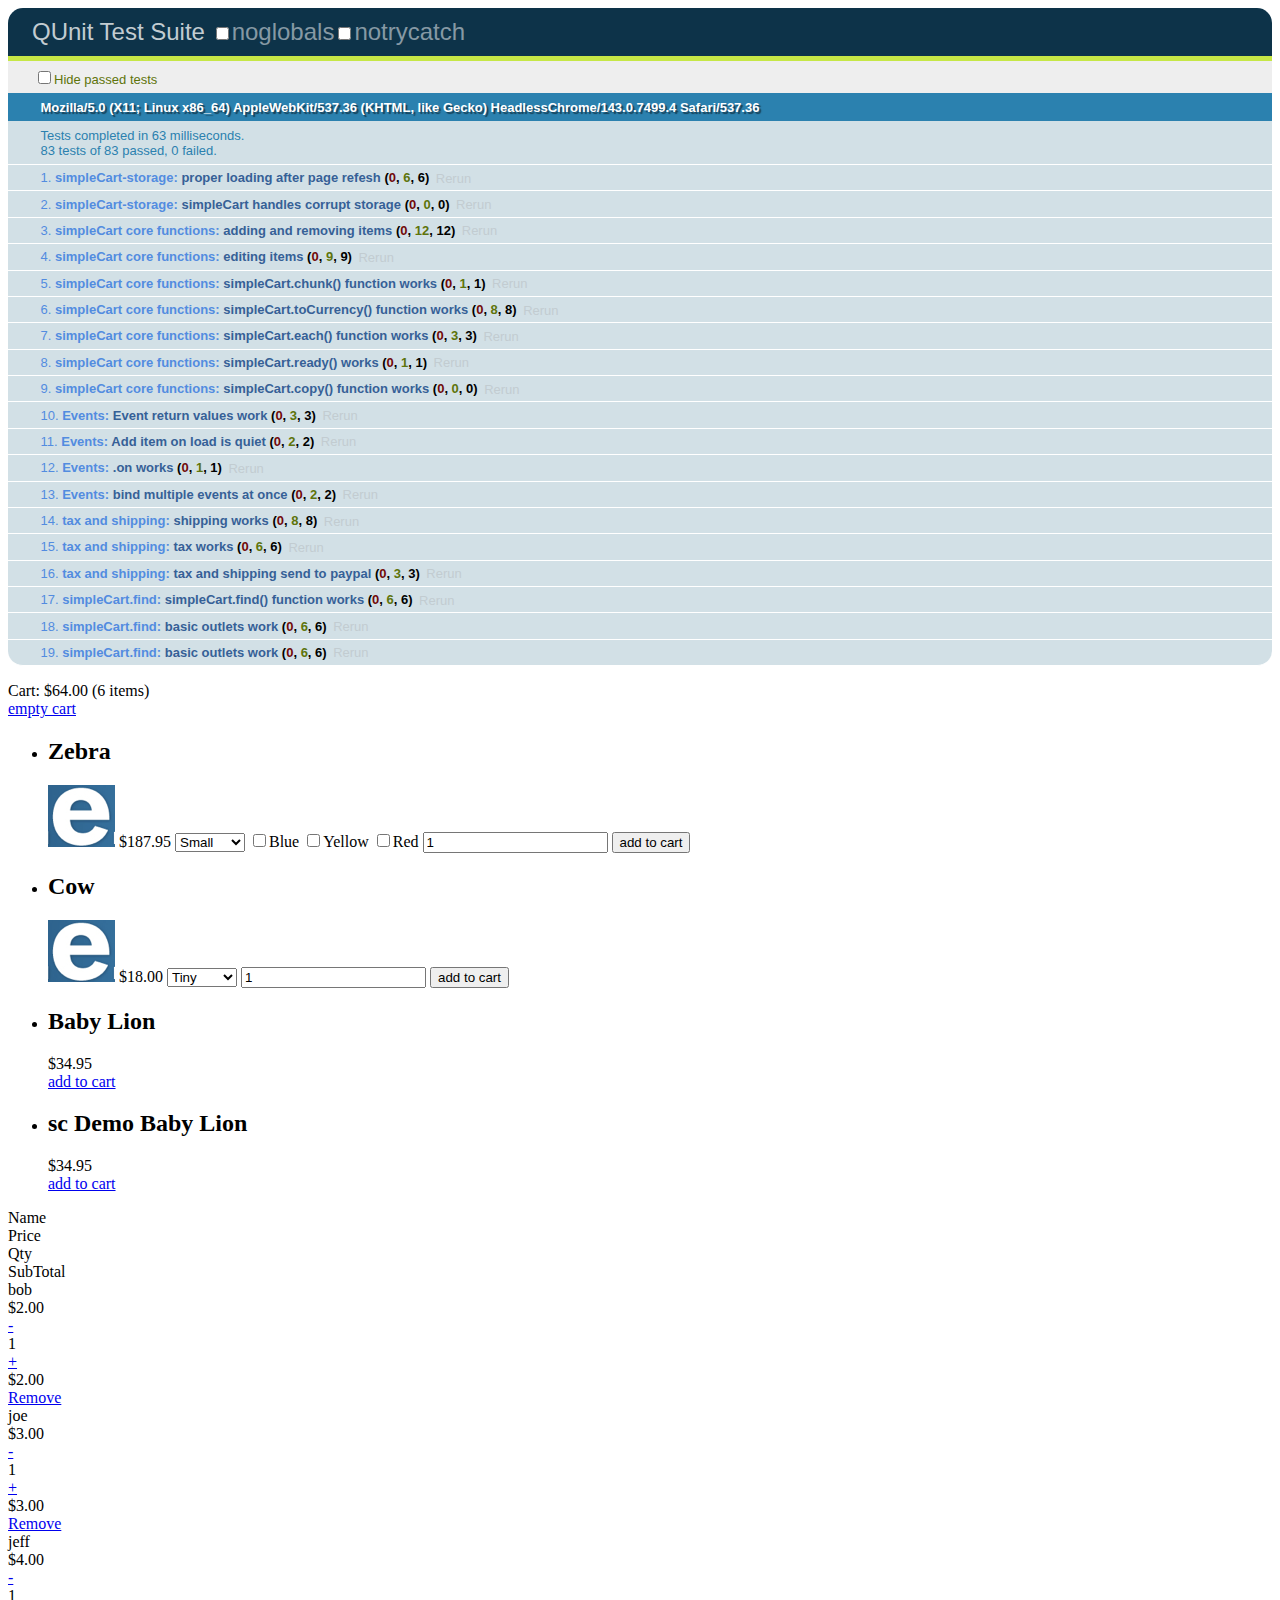
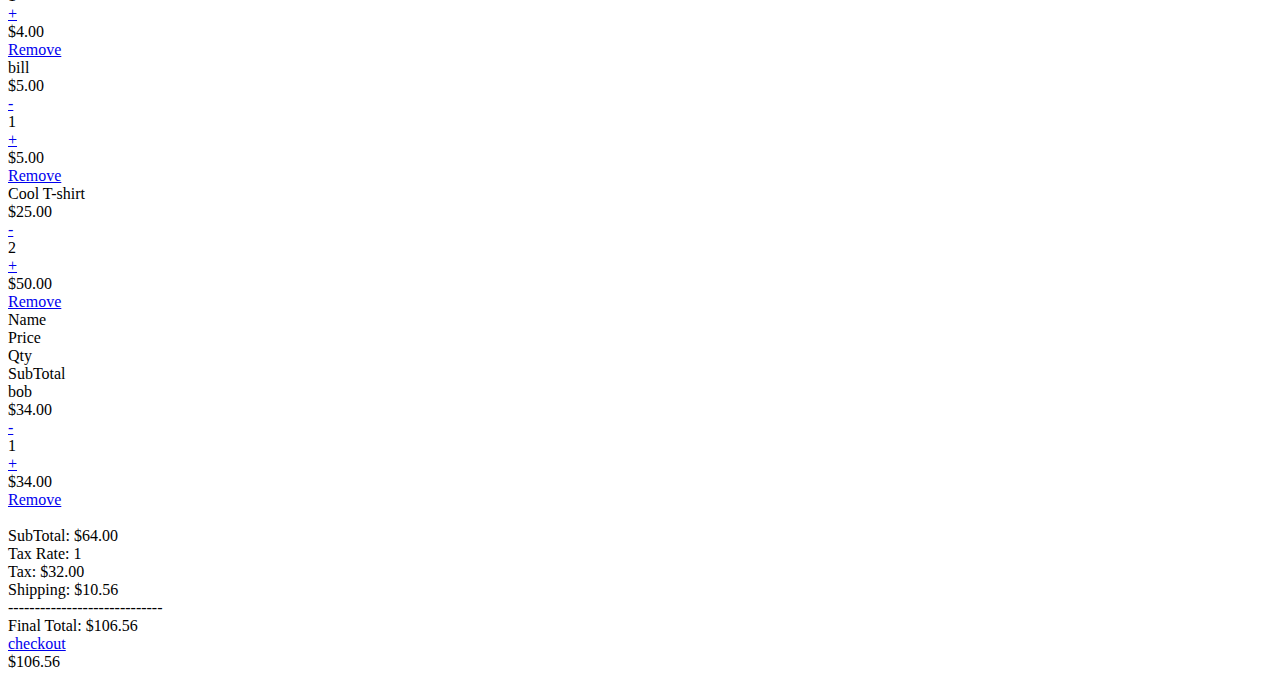
<file: wojodesign-simplecart-js-51a9a38/test/index.html>
<!DOCTYPE html>  
<html>  
<head>  
    <title>simpleCart(js) - QUnit Test Suite</title>  
    <link rel="stylesheet" href="css/qunit.css" type="text/css" media="screen">  

	<script>/*<![CDATA[*/!window.QUnit && document.write('<script src="inc/qunit.js"><\/script>')/*]]>*/</script>
	<script src="http://swarm.simplecartjs.com/js/inject.js"></script>
	
    <!-- Your project file goes here -->  
	<script>/*<![CDATA[*/
	
	if( QUnit.urlParams.lib && QUnit.urlParams.ver ){
		document.write('<script src="https://ajax.googleapis.com/ajax/libs/'+ 
					QUnit.urlParams.lib + '/' + 
					QUnit.urlParams.ver + '/' + 
					QUnit.urlParams.lib + '.js"><\/script>');
	} else {
		document.write('<script src="inc/jquery.1.6.1.min.js"><\/script>');
	}
	
	if( QUnit.urlParams.commit ){
		document.write('<script src="inc/get-raw-javascript.php?file=https://raw.github.com/wojodesign/simplecart-js/'+ QUnit.urlParams.commit +'/simpleCart.js"><\/script>');
		document.write('<script src="inc/get-raw-javascript.php?file=https://raw.github.com/wojodesign/simplecart-js/'+ QUnit.urlParams.commit +'/test/test.core.js"><\/script>');
	} else {
		document.write('<script src="../simpleCart.js"><\/script>');
		document.write('<script type="text/javascript" src="test.core.js"><\/script>');
	}
	/*]]>*/</script>

	
	<style >

	 	.itemContainer{
			width:100%;
			float:left;
		}

		.itemContainer div{
			float:left;
			margin: 5px 20px 5px 20px ;
		}

		.itemContainer a{
			text-decoration:none;
		}

		.cartHeaders{
			width:100%;
			float:left;
		}

		.cartHeaders div{
			float:left;
			margin: 5px 20px 5px 20px ;
		}


	</style>


</head>  
<body>  
	
	<h1 id="qunit-header">QUnit Test Suite</h1>  
    <h2 id="qunit-banner"></h2>  
    <div id="qunit-testrunner-toolbar"></div>  
    <h2 id="qunit-userAgent"></h2>  
    <ol id="qunit-tests"></ol>
	
	<p>
	Cart: <span class="simpleCart_total"></span> (<span id="simpleCart_quantity" class="simpleCart_quantity"></span> items)
	<br />
	<a href="javascript:;" class="simpleCart_empty">empty cart</a>
	<br />
	</p>


	<ul>
		<li class="simpleCart_shelfItem">
			<h2 class="item_name">Zebra</h2>
			<img class="item_thumb" src="e.png" />
			<span class="item_price">$187.95</span>
			<select class="item_Size">
				<option value="Small">Small</option>
				<option value="Medium">Medium</option>
				<option value="Large">Large</option>	
			</select>	
			
			<input type="checkbox" class="item_color" value="Blue"/><label>Blue</label>
			<input type="checkbox" class="item_color" value="Yellow"/><label>Yellow</label>
			<input type="checkbox" class="item_color" value="Red"/><label>Red</label>
			
			<input type="hidden" class="item_shipping" value="20" />	
			<input type="text" class="item_quantity" value="1" />
			<input type="button" class="item_add" value="add to cart" />
		</li>


		<li class="simpleCart_shelfItem">
			<h2 class="item_name">Cow</h2>
			<img class="item_thumb" src="e.png" />
			<span class="item_price">$18.00</span>
			<select class="item_Size">
				<option value="Tiny">Tiny</option>
				<option value="Medium">Medium</option>
				<option value="Bull">Bull</option>	
			</select>		
			<input type="text" class="item_quantity" value="1" />
			<input type="button" class="item_add" value="add to cart" />
		</li>



		<li>
			<h2>Baby Lion</h2>
			<div>$34.95</div>
			<a href="javascript:;" onclick="simpleCart.add({name:'baby lion', price: 34.95,size:'tiny',thumb:'e.png'});" >add to cart</a>
		</li>
		
		<li>
			<h2>sc Demo Baby Lion</h2>
			<div>$34.95</div>
			<a href="javascript:;" onclick="sc_demo.add({name:'baby lion', price: 34.95,size:'tiny',thumb:'e.png'});" >add to cart</a>
		</li>

	</ul>

	<div class="simpleCart_items" >
	</div>


	<div class="sc_demo_items" >
	</div>

	<br />
	SubTotal: <span id="simpleCart_total" class="simpleCart_total"></span> <br />
	Tax Rate: <span id="simpleCart_taxRate" class="simpleCart_taxRate"></span> <br />
	Tax: <span id="simpleCart_tax" class="simpleCart_tax"></span> <br />
	Shipping: <span id="simpleCart_shipping" class="simpleCart_shipping"></span> <br />
	-----------------------------<br />
	Final Total: <span id="simpleCart_grandTotal" class="simpleCart_grandTotal"></span> <br />

	<a href="javascript:;" class="simpleCart_checkout">checkout</a>	
	
	<div id="test_id"></div>
    
</body>  
</html>
</file>
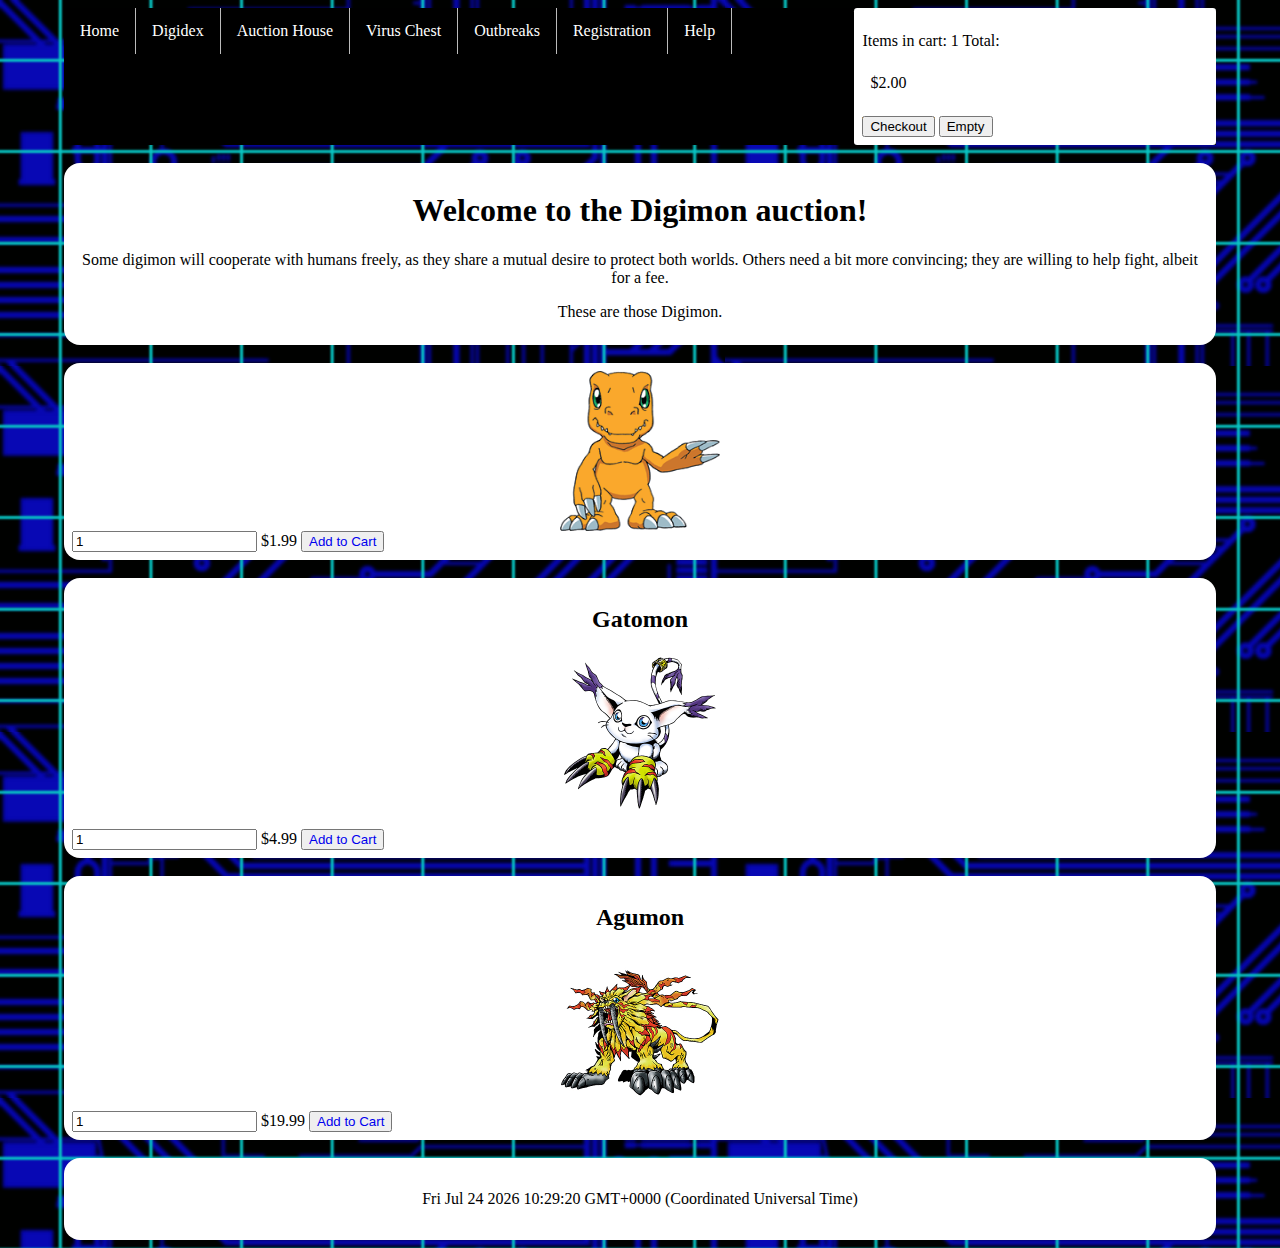
<file: digiauction.html>
<!doctype html>
<html>
	<head>
		<title>DigimonGO Auction House</title>
		
		<link rel="stylesheet" type="text/css" href="stylesheets/DigimonGO.css">
		<script src="scripts/digiscripts.js"></script>
		<script src="scripts/simpleCart.js"></script>
		<script src="scripts/simpleCart.min.js"></script>
		<script src="https://ajax.googleapis.com/ajax/libs/jquery/3.1.1/jquery.min.js"></script>
		<script type="text/javascript">
		simpleCart.checkoutTo = PayPal;
		simpleCart.email = "you@yours.com";
		</script>
		
	</head>
<body>
	<nav>
			<ul>
				<li><a href="index.html">Home</a></li>
				<li><a href="digidex.html">Digidex</a></li>
				<li><a href="digiauction.html">Auction House</a></li>
				<li><a href="digivirus.html">Virus Chest</a></li>
				<li><a href="digioutbreaks.html">Outbreaks</a></li>
				<li><a href="application.html">Registration</a></li>
				<li><a href="digihelp.html">Help</a></li>
				
			<div class="cart" class="simpleCart_total">
				<p>Items in cart: <span class="simpleCart_quantity"></span> Total:
				<div class="simpleCart_total"></div></p>
				<a href="javascript:;" class="simpleCart_checkout"><button>Checkout</button></a>
				<a href="javascript:;" class="simpleCart_empty"><button>Empty</button></a>
			</div>
			</ul>
		</nav>
			
			<br>
		<article>
			<header>
				<h1>Welcome to the Digimon auction!</h1>
			</header>
			
			<p>Some digimon will cooperate with humans freely, as they share a mutual desire to protect both worlds. Others need a bit more convincing; they are willing to help fight, albeit for a fee.</p> 
			<p>These are those Digimon. </p>
		</article>
			<br>
		
		<div class="simpleCart_shelfItem">
			
			<img src="images/auctions/Agumon.gif" class="item_thumb" />
			<input type="text" value="1" class="item_Quantity">
			<span class="item_price">$1.99</span>
			<button><a class="item_add" href="javascript:;"> Add to Cart </a></button>
		</div>
			<br>
		
		<div class="simpleCart_shelfItem">
		<h2 class="item_name"> Gatomon</h2>
			<img src="images/auctions/Gatomon.jpg" class="item_thumb" />
			
			<p> </p>
			<input type="text" value="1" class="item_Quantity">
			<span class="item_price">$4.99</span>
			<button><a class="item_add" href="javascript:;"> Add to Cart </a></button>
		</div>
			<br>
		
		<div class="simpleCart_shelfItem">
			<h2 class="item_name"> Agumon </h2>
			<img src="images/auctions/SaberLeomon.jpg" class="item_thumb" />
			<input type="text" value="1" class="item_Quantity">
			<span class="item_price">$19.99</span>
			<button><a class="item_add" href="javascript:;"> Add to Cart </a></button>
		</div>
			<br>
			
	<footer>
	<p id="date"></p>
	
	<script>
		document.getElementById("date").innerHTML = Date();
	</script>
	</footer>
	</body>
</html>
</file>
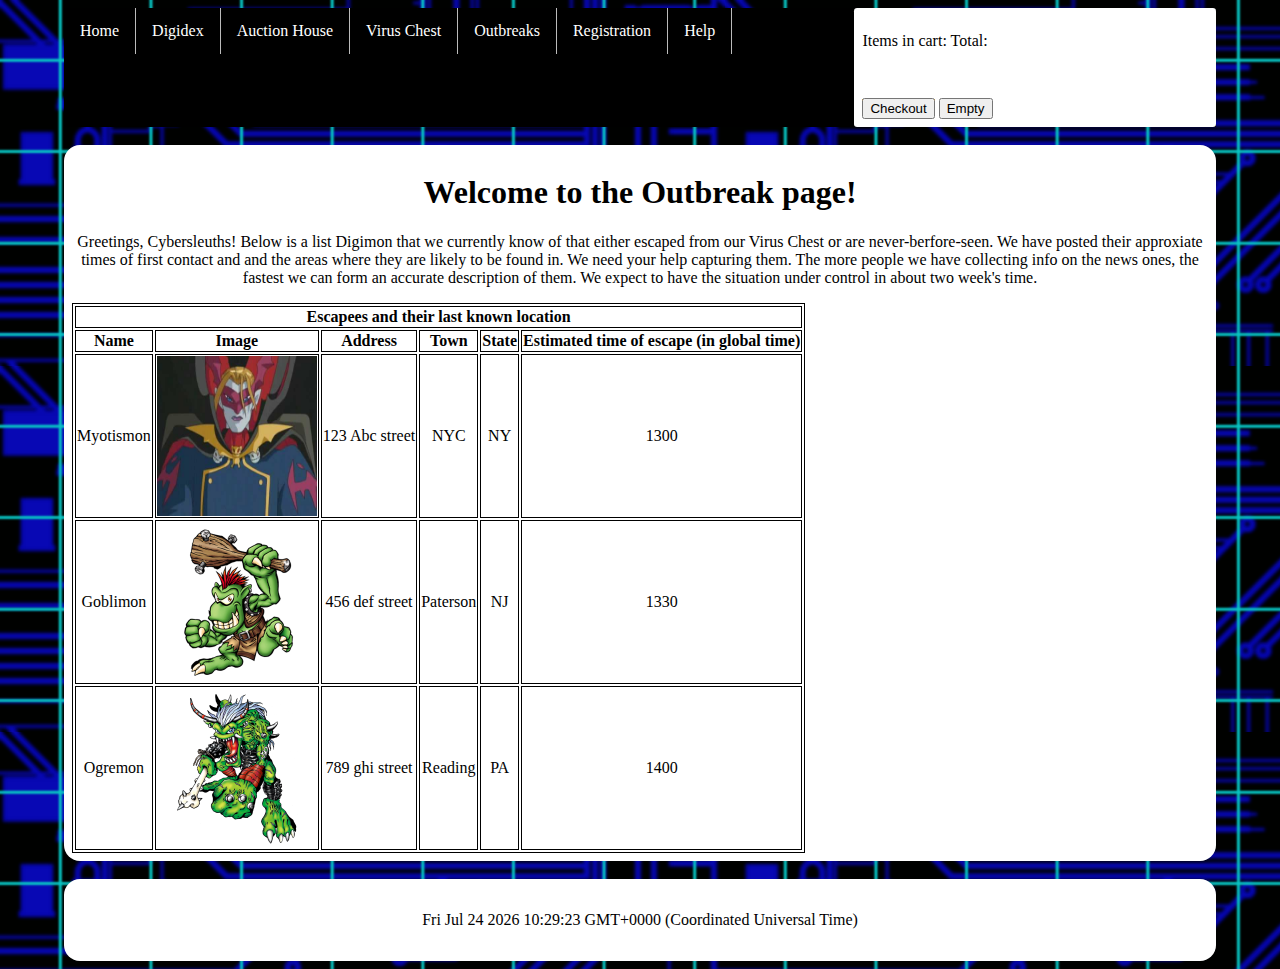
<file: digioutbreaks.html>
<!doctype html>
<html>
	<head>
		<title>List of digimon in the wild</title>
		<link rel="stylesheet" type="text/css" href="stylesheets/DigimonGO.css">
		<script src="scripts/digiscripts.js"></script>
		<script src="scripts/simpleCart.js"></script>
		<script src="scripts/modernizr.custom.05819.js"></script>
	</head>

<body>
		<nav>
			<ul>
				<li><a href="index.html">Home</a></li>
				<li><a href="digidex.html">Digidex</a></li>
				<li><a href="digiauction.html">Auction House</a></li>
				<li><a href="digivirus.html">Virus Chest</a></li>
				<li><a href="digioutbreaks.html">Outbreaks</a></li>
				<li><a href="application.html">Registration</a></li>
				<li><a href="digihelp.html">Help</a></li>
				
			<div class="cart" class="simpleCart_total">
				<p>Items in cart: <span class="simpleCart_quantity"></span> Total:
				<div class="simpleCart_total"></div></p>
				<a href="javascript:;" class="simpleCart_checkout"><button>Checkout</button></a>
				<a href="javascript:;" class="simpleCart_empty"><button>Empty</button></a>
			</div>
			</ul>
		</nav>
			<br>
	<article>
		<header>
				<h1>Welcome to the Outbreak page!</h1>
		</header>
		<p>Greetings, Cybersleuths! Below is a list Digimon that we currently know of that either escaped from our Virus Chest or are never-berfore-seen. We have posted their approxiate times of first contact and and the areas where they are likely to be found in. We need your help capturing them. The more people we have collecting info on the news ones, the fastest we can form an accurate description of them. We expect to have the situation under control in about two week's time. 
		
		<table>
			<thead>
				<tr> 
					<th class="table_head"colspan=6>Escapees and their last known location</th>
				</tr>
			</thead>
			<tbody>
				<tr>
					<th>Name</th>
					<th>Image</th>
					<th>Address</th>
					<th>Town</th>
					<th>State</th>
					<th>Estimated time of escape (in global time)</th>
				</tr>
				
				<tr>
					<td>Myotismon</td>
					<td><img src="images/outbreaks/myotismon.jpg"></td>
					<td>123 Abc street</td>
					<td>NYC</td>
					<td>NY</td>
					<td>1300</td>
				</tr>
				
				<tr>
					<td>Goblimon</td>
					<td><img src="images/outbreaks/Goblimon.jpg"></td>
					<td>456 def street</td>
					<td>Paterson</td>
					<td>NJ</td>
					<td>1330</td>
				</tr>
				
				<tr>
					<td>Ogremon</td>
					<td><img src="images/outbreaks/Ogremon.jpg"></td>
					<td> 789 ghi street</td>
					<td>Reading</td>
					<td>PA</td>
					<td>1400</td>
				</tr>
			</tbody>
		</table>
		
	</article>
		<br>
<footer>
	<p id="date"></p>
	
	<script>
		document.getElementById("date").innerHTML = Date();
	</script>
	</footer>
</body>
</html>
</file>
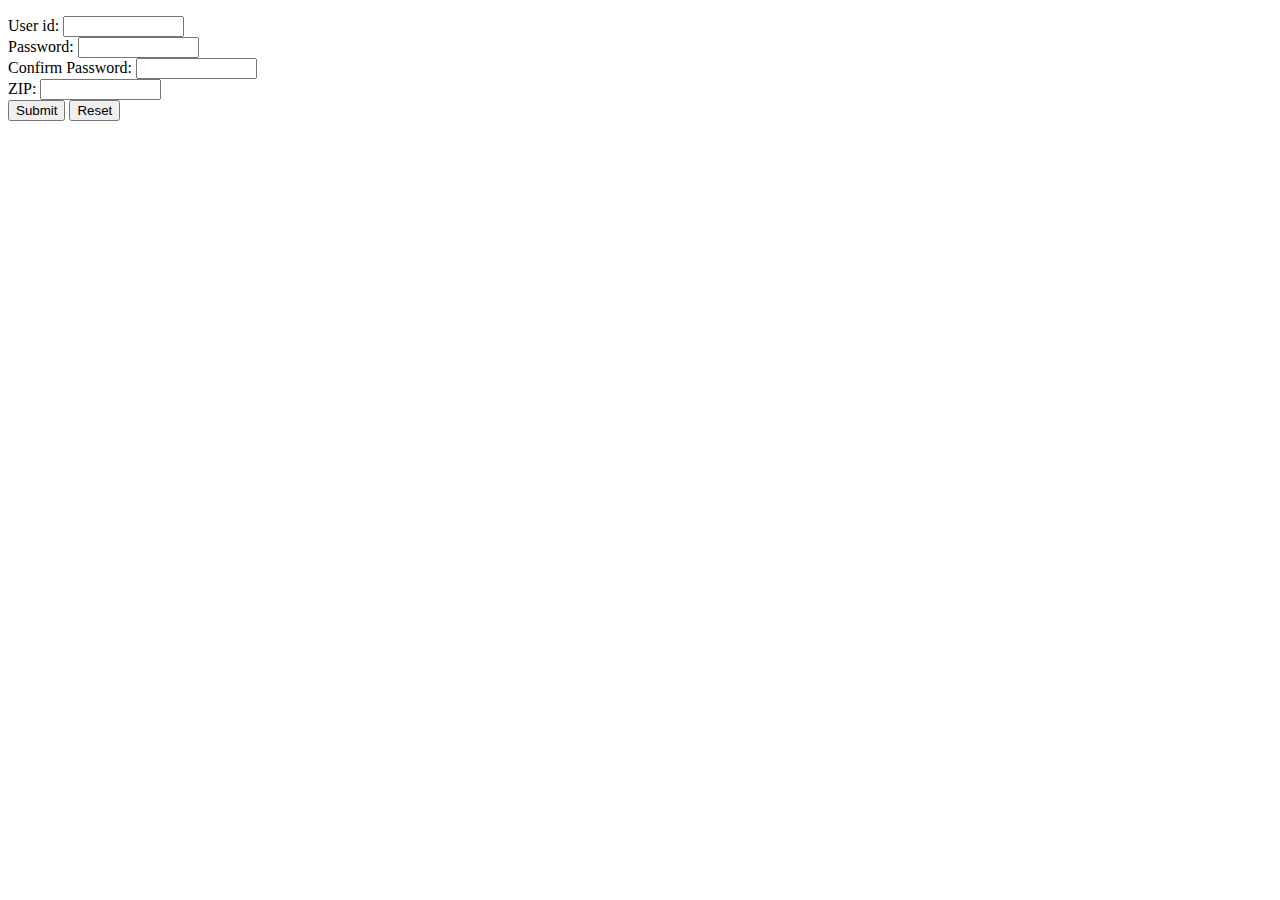
<file: validation/form.html>
<!DOCTYPE html>  
<html>
	<head>
		<title> Sample Forms </title>
		<script>"validation.js"</script>
	</head>
	<body>
		<p id="errorText"></p>
		<form id='registration' novalidate="novalidate" action="process.html">  
			<label for="userid">User id:</label>
			<input type="text" name="uid" size="12" required /> <br/>
			<label for="passid">Password:</label> 
			<input type="password" name="passw" size="12" id="passw" /> <br/>
			<label for="passid">Confirm Password:</label> 
			<input type="password" name="repass" size="12" id="repass" /> <br/>
			<label for="zipcode">ZIP:</label> 
			<input type="text" name="zip" size="12" id ="zip" /> <br/>
			<input type="submit" name="btsubmit" value="Submit" />
			<input type="reset" name="reset" value="Reset" />
		</form>
		
	</body>
</html>
</file>
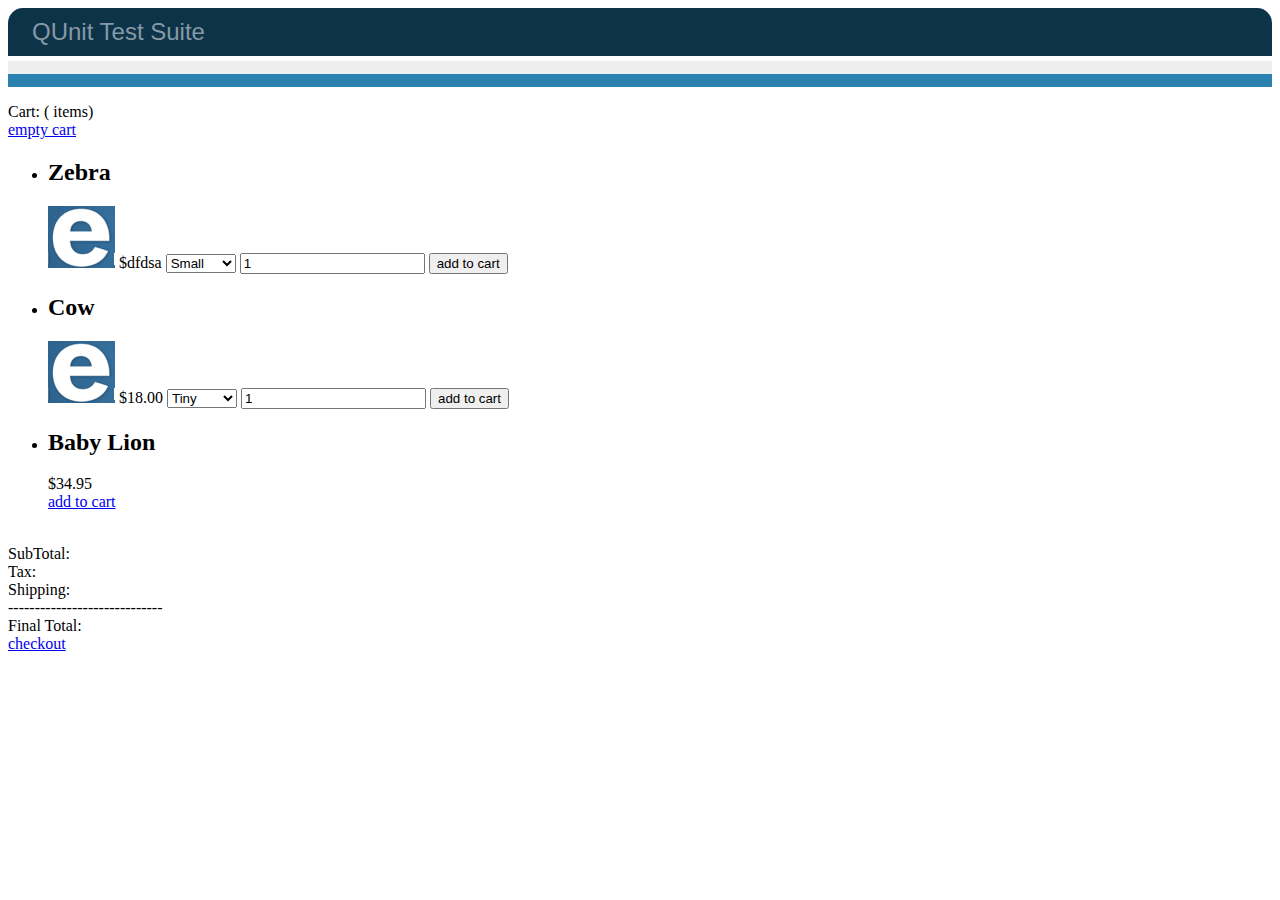
<file: wojodesign-simplecart-js-51a9a38/test/core.html>
<!DOCTYPE html>  
<html>  
<head>  
    <title>simpleCart(js) QUnit Test Suite</title>  
    <link rel="stylesheet" href="css/qunit.css" type="text/css" media="screen">  
    <script type="text/javascript" src="https://raw.github.com/jquery/qunit/master/qunit/qunit.js"></script>  
    <!-- Your project file goes here -->  
    <script type="text/javascript" src="../simpleCart.js"></script>  
    <!-- Your tests file goes here -->  

	<script type="text/javascript">


	</script>
	
	<style >

	 	.itemContainer{
			width:100%;
			float:left;
		}

		.itemContainer div{
			float:left;
			margin: 5px 20px 5px 20px ;
		}

		.itemContainer a{
			text-decoration:none;
		}

		.cartHeaders{
			width:100%;
			float:left;
		}

		.cartHeaders div{
			float:left;
			margin: 5px 20px 5px 20px ;
		}


	</style>


</head>  
<body>  
	
	<h1 id="qunit-header">QUnit Test Suite</h1>  
    <h2 id="qunit-banner"></h2>  
    <div id="qunit-testrunner-toolbar"></div>  
    <h2 id="qunit-userAgent"></h2>  
    <ol id="qunit-tests"></ol>
	
	<p>
	Cart: <span class="simpleCart_total"></span> (<span class="simpleCart_quantity"></span> items)
	<br />
	<a href="javascript:;" class="simpleCart_empty">empty cart</a>
	<br />
	</p>


	<ul>
		<li class="simpleCart_shelfItem">
			<h2 class="item_name">Zebra</h2>
			<img class="item_thumb" src="e.png" />
			<span class="item_price">$dfdsa</span>
			<select class="item_Size">
				<option value="Small">Small</option>
				<option value="Medium">Medium</option>
				<option value="Large">Large</option>	
			</select>	
			<input type="hidden" class="item_shipping" value="20" />	
			<input type="text" class="item_quantity" value="1" />
			<input type="button" class="item_add" value="add to cart" />
		</li>


		<li class="simpleCart_shelfItem">
			<h2 class="item_name">Cow</h2>
			<img class="item_thumb" src="e.png" />
			<span class="item_price">$18.00</span>
			<select class="item_Size">
				<option value="Tiny">Tiny</option>
				<option value="Medium">Medium</option>
				<option value="Bull">Bull</option>	
			</select>		
			<input type="text" class="item_quantity" value="1" />
			<input type="button" class="item_add" value="add to cart" />
		</li>



		<li>
			<h2>Baby Lion</h2>
			<div>$34.95</div>
			<a href="javascript:;" onclick="simpleCart.add('name=baby lion', 'price=34.95','size=tiny','quantity=1','thumb=e.png');" >add to cart</a>
		</li>

	</ul>

	<div class="simpleCart_items" >
	</div>


	<br />
	SubTotal: <span class="simpleCart_total"></span> <br />
	Tax: <span class="simpleCart_taxCost"></span> <br />
	Shipping: <span class="simpleCart_shippingCost"></span> <br />
	-----------------------------<br />
	Final Total: <span class="simpleCart_finalTotal"></span> <br />

	<a href="javascript:;" class="simpleCart_checkout">checkout</a>	
	
    

    <script type="text/javascript" src="test.core.js"></script>  
</body>  
</html>
</file>
<file: stylesheets/DigimonGO.css>
/* Navigation bar stylings */

nav ul {
    list-style-type: none;
    margin: 0;
    padding: 0;
    overflow: hidden;
    background-color: black;
}

nav li {
    float: left;
}

nav li div{
    float: left;
	
}
nav li a {
    display: block;
    color: white;
    text-align: center;
    padding: 14px 16px;
    text-decoration: none;
}

/* Change the link color to #111 (black) on hover */
li a:hover {
    background-color: blue;
}

nav li {
    border-right: 1px solid #bbb;
}
nav li:last-child {
    border-right: none;
}

/* Content stylings*/

body{
	background-image: url("../images/matrix.jpg");
	width:90%;
	margin-left:5%;
	margin-right:5%;
}

header, h1 {
	text-align:center;
	}
article p {
	color: black;
	text-align:none;
	}

head h1 {
		color:black;
		}
body h2 {
	text-align:center;
}

article{
	background-color:white;
border-radius:1em;
padding:0.5em;

}

div {
	background-color:white;
border-radius:1em;
padding:0.5em;
}


#greeting{
	color: yellow;
}

/* Styles the cart*/


button a{
	text-decoration:none;
}
.simpleCart_checkout {
	background-color:orange;
}
.simpleCart.empty {
	background-color:orange;
}

.cart {
	
	border-radius:0.2em;
	float:right;
	display:inline;
	width:30%;
	
}

.cart p{
	color: 	black;
}


/* Styles the featured digimon of the week */
article p {
	text-align:center;
	}

figcaption {
	color:black;
	margin-top: 1em;
	text-align:center;
}
article figure img{
	display:block;
	height:20em;
	width:20em;
border: 0.5em solid #ddd;
position:center;
margin-left:auto;
margin-right:auto;
}


/* Styles the outbreak, auction, and virus chest tables  */
table {
	border-width:thin;
border-style:solid;
border-color:black;
background-color:white;

}
th {
	colspan:2;
text-align:center;
border-width:thin;
border-style:Solid;

}
td {
	text-align:center;
	border-width:thin;
	border-style:solid;
	
}

img {
	display:block;
	height:10em;
	width:10em;

position:center;
margin-left:auto;
margin-right:auto;
}

.contact {
	font-style:italic;
}

/* Styles the forms */
form {
	background-color:White;
}

/* Styles the footer */
footer {
	background-color:white;
border-radius:1em;
padding:1em;
text-align:center;
}


/* slideshow controls */

/* Fading animation */
.fade {
  -webkit-animation-name: fade;
  -webkit-animation-duration: 2.5s;
  animation-name: fade;
  animation-duration: 1.5s;
}

@-webkit-keyframes fade {
  from {opacity: .4} 
  to {opacity: 1}
}

@keyframes fade {
  from {opacity: .4} 
  to {opacity: 1}
}
</file>
<file: wojodesign-simplecart-js-51a9a38/test/css/qunit.css>
/**
 * QUnit - A JavaScript Unit Testing Framework
 *
 * http://docs.jquery.com/QUnit
 *
 * Copyright (c) 2011 John Resig, JÃ¶rn Zaefferer
 * Dual licensed under the MIT (MIT-LICENSE.txt)
 * or GPL (GPL-LICENSE.txt) licenses.
 */

/** Font Family and Sizes */

#qunit-tests, #qunit-header, #qunit-banner, #qunit-testrunner-toolbar, #qunit-userAgent, #qunit-testresult {
	font-family: "Helvetica Neue Light", "HelveticaNeue-Light", "Helvetica Neue", Calibri, Helvetica, Arial, sans-serif;
}

#qunit-testrunner-toolbar, #qunit-userAgent, #qunit-testresult, #qunit-tests li { font-size: small; }
#qunit-tests { font-size: smaller; }


/** Resets */

#qunit-tests, #qunit-tests ol, #qunit-header, #qunit-banner, #qunit-userAgent, #qunit-testresult {
	margin: 0;
	padding: 0;
}


/** Header */

#qunit-header {
	padding: 0.5em 0 0.5em 1em;

	color: #8699a4;
	background-color: #0d3349;

	font-size: 1.5em;
	line-height: 1em;
	font-weight: normal;

	border-radius: 15px 15px 0 0;
	-moz-border-radius: 15px 15px 0 0;
	-webkit-border-top-right-radius: 15px;
	-webkit-border-top-left-radius: 15px;
}

#qunit-header a {
	text-decoration: none;
	color: #c2ccd1;
}

#qunit-header a:hover,
#qunit-header a:focus {
	color: #fff;
}

#qunit-banner {
	height: 5px;
}

#qunit-testrunner-toolbar {
	padding: 0.5em 0 0.5em 2em;
	color: #5E740B;
	background-color: #eee;
}

#qunit-userAgent {
	padding: 0.5em 0 0.5em 2.5em;
	background-color: #2b81af;
	color: #fff;
	text-shadow: rgba(0, 0, 0, 0.5) 2px 2px 1px;
}


/** Tests: Pass/Fail */

#qunit-tests {
	list-style-position: inside;
}

#qunit-tests li {
	padding: 0.4em 0.5em 0.4em 2.5em;
	border-bottom: 1px solid #fff;
	list-style-position: inside;
}

#qunit-tests.hidepass li.pass, #qunit-tests.hidepass li.running  {
	display: none;
}

#qunit-tests li strong {
	cursor: pointer;
}

#qunit-tests li a {
	padding: 0.5em;
	color: #c2ccd1;
	text-decoration: none;
}
#qunit-tests li a:hover,
#qunit-tests li a:focus {
	color: #000;
}

#qunit-tests ol {
	margin-top: 0.5em;
	padding: 0.5em;

	background-color: #fff;

	border-radius: 15px;
	-moz-border-radius: 15px;
	-webkit-border-radius: 15px;

	box-shadow: inset 0px 2px 13px #999;
	-moz-box-shadow: inset 0px 2px 13px #999;
	-webkit-box-shadow: inset 0px 2px 13px #999;
}

#qunit-tests table {
	border-collapse: collapse;
	margin-top: .2em;
}

#qunit-tests th {
	text-align: right;
	vertical-align: top;
	padding: 0 .5em 0 0;
}

#qunit-tests td {
	vertical-align: top;
}

#qunit-tests pre {
	margin: 0;
	white-space: pre-wrap;
	word-wrap: break-word;
}

#qunit-tests del {
	background-color: #e0f2be;
	color: #374e0c;
	text-decoration: none;
}

#qunit-tests ins {
	background-color: #ffcaca;
	color: #500;
	text-decoration: none;
}

/*** Test Counts */

#qunit-tests b.counts                       { color: black; }
#qunit-tests b.passed                       { color: #5E740B; }
#qunit-tests b.failed                       { color: #710909; }

#qunit-tests li li {
	margin: 0.5em;
	padding: 0.4em 0.5em 0.4em 0.5em;
	background-color: #fff;
	border-bottom: none;
	list-style-position: inside;
}

/*** Passing Styles */

#qunit-tests li li.pass {
	color: #5E740B;
	background-color: #fff;
	border-left: 26px solid #C6E746;
}

#qunit-tests .pass                          { color: #528CE0; background-color: #D2E0E6; }
#qunit-tests .pass .test-name               { color: #366097; }

#qunit-tests .pass .test-actual,
#qunit-tests .pass .test-expected           { color: #999999; }

#qunit-banner.qunit-pass                    { background-color: #C6E746; }

/*** Failing Styles */

#qunit-tests li li.fail {
	color: #710909;
	background-color: #fff;
	border-left: 26px solid #EE5757;
}

#qunit-tests > li:last-child {
	border-radius: 0 0 15px 15px;
	-moz-border-radius: 0 0 15px 15px;
	-webkit-border-bottom-right-radius: 15px;
	-webkit-border-bottom-left-radius: 15px;
}

#qunit-tests .fail                          { color: #000000; background-color: #EE5757; }
#qunit-tests .fail .test-name,
#qunit-tests .fail .module-name             { color: #000000; }

#qunit-tests .fail .test-actual             { color: #EE5757; }
#qunit-tests .fail .test-expected           { color: green;   }

#qunit-banner.qunit-fail                    { background-color: #EE5757; }


/** Result */

#qunit-testresult {
	padding: 0.5em 0.5em 0.5em 2.5em;

	color: #2b81af;
	background-color: #D2E0E6;

	border-bottom: 1px solid white;
}

/** Fixture */

#qunit-fixture {
	position: absolute;
	top: -10000px;
	left: -10000px;
}
</file>
